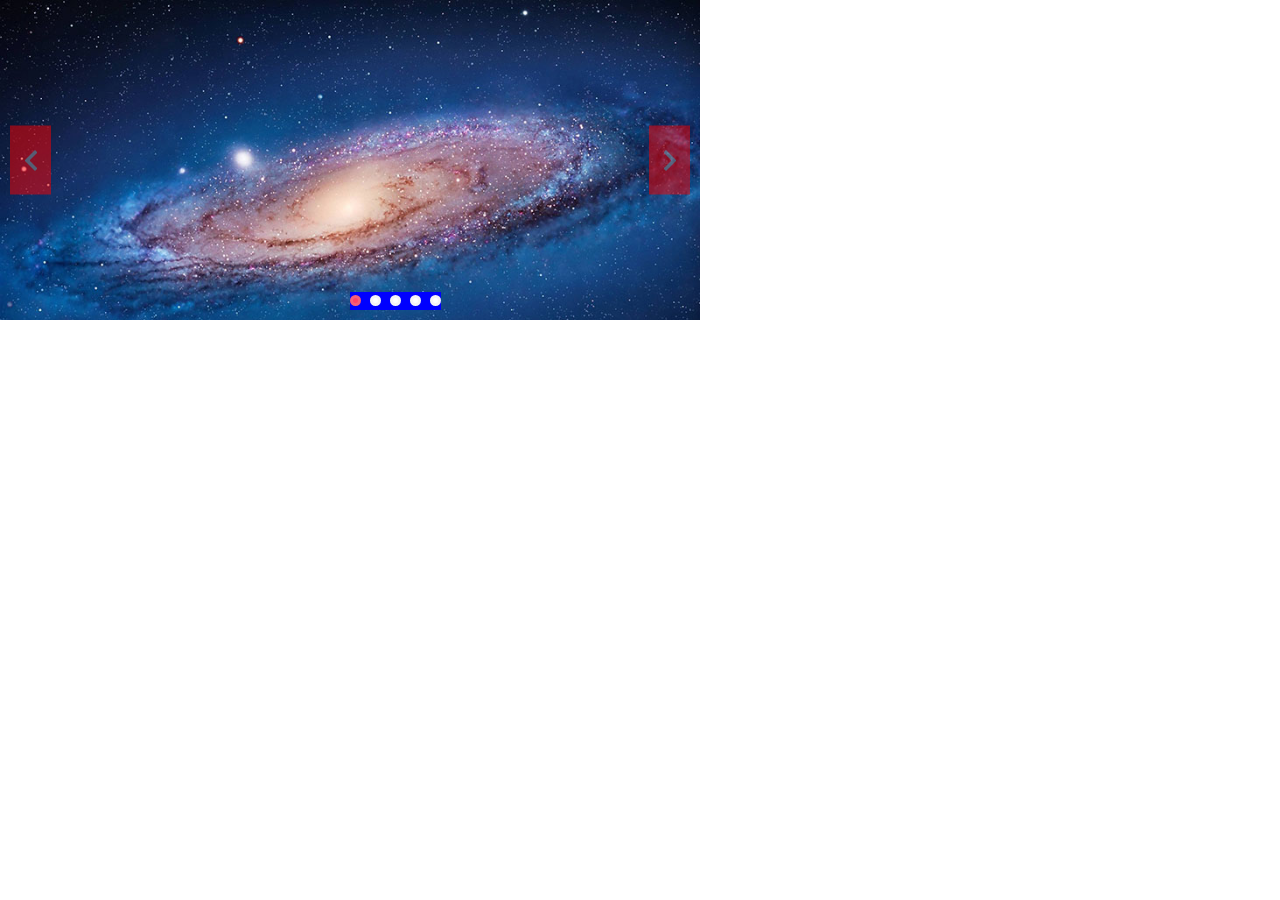
<file: slideshow/index.html>
<!-- index.html -->

<!DOCTYPE html>
<html lang="en">

<head>
    <meta charset="UTF-8">
    <meta name="viewport" content="width=device-width, initial-scale=1.0">
    <meta http-equiv="X-UA-Compatible" content="ie=edge">
    <title>轮播图</title>
    <link rel="stylesheet" href="style.css">
    <script src="main.js"></script>
    <style>
        .app {
            width: 700px;
            height: 320px;
        }

        .app .scroll {
            height: 320px;
        }
    </style>
</head>

<body>

<div class="app">
    <div class="scroll">
        <!-- 图片展示 -->
        <li>
            <a href=""> <img src="images/1.jpg" alt="scrollImage" class="img current" style="width: 700px;"></a>
        </li>
        <li>
            <a href=""> <img src="images/2.jpg" alt="scrollImage" class="img" style="width:700px;"></a>
        </li>
        <li>
            <a href=""> <img src="images/3.jpg" alt="scrollImage" class="img" style="width:700px;"></a>
        </li>
        <li>
            <a href=""> <img src="images/4.jpg" alt="scrollImage" class="img" style="width:700px;"></a>
        </li>
        <li>
            <a href=""> <img src="images/5.jpg" alt="scrollImage" class="img" style="width:700px;"></a>
        </li>
        <!-- 左右箭头的展示 -->
        <div class="lf"></div>
        <div class="lr"></div>

        <!-- 小圆点展示 -->
        <div class="dots">
            <span class="square"></span>
            <span></span>
            <span></span>
            <span></span>
            <span></span>
        </div>
    </div>
</div>

</body>

</html>
</html>
</file>
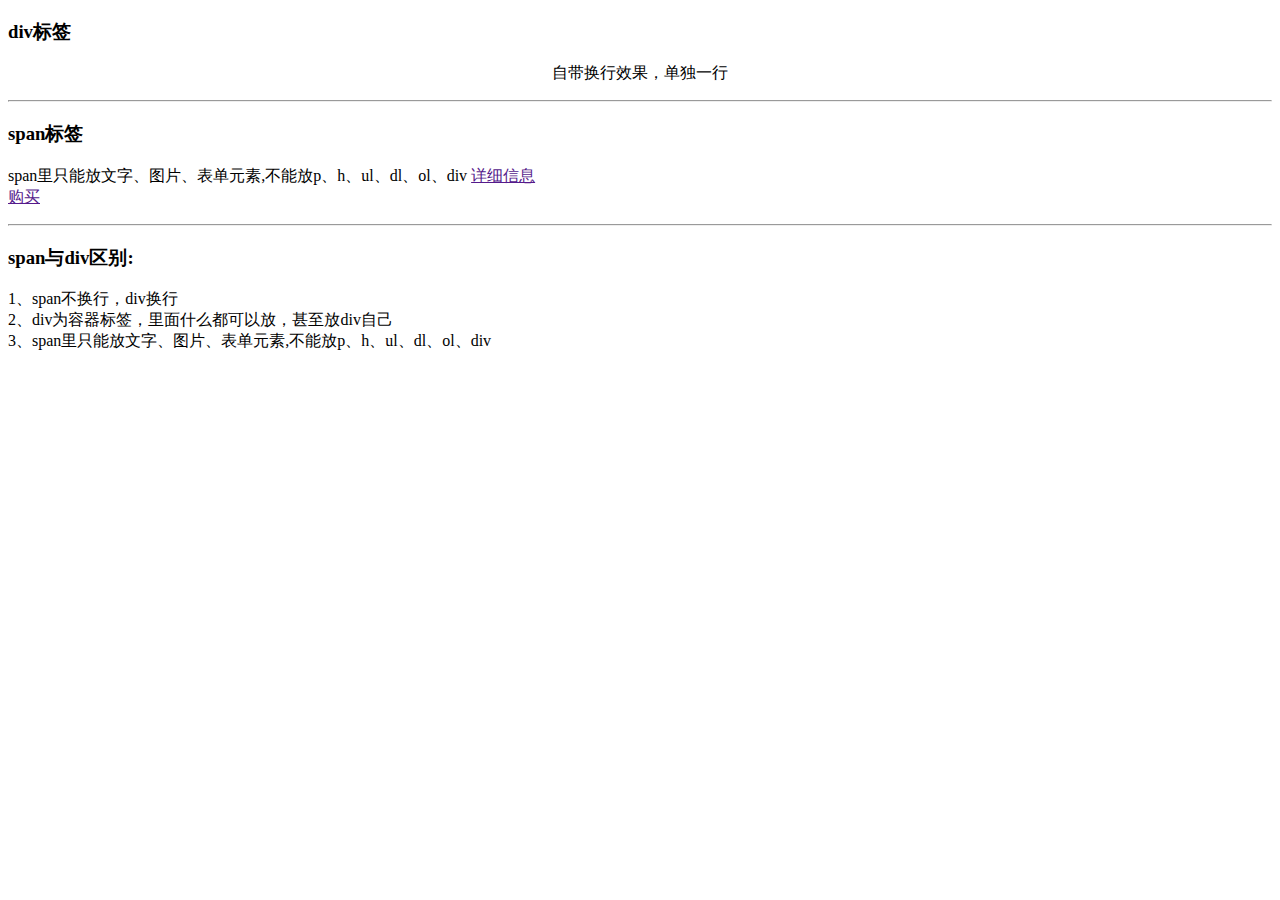
<file: 01-HTML/div_span.html>
<!DOCTYPE html>
<html lang="en">
<head>
    <meta charset="UTF-8">
    <title>学习div和span标签</title>
</head>
<div>
    <h3>div标签</h3>
    <p align="center">
        自带换行效果，单独一行
    </p>
    <hr/> <!--水平分割线-->
</div>
<span>
     <h3>span标签</h3>
    <p>
        span里只能放文字、图片、表单元素,不能放p、h、ul、dl、ol、div
        <a href="">详细信息</a>
        <br/>
        <a href="">购买</a>
    </p>
    <hr/>
</span>
<div>
    <h3>span与div区别: </h3>
    <p>
        1、span不换行，div换行
        <br/>
        2、div为容器标签，里面什么都可以放，甚至放div自己
        <br/>
        3、span里只能放文字、图片、表单元素,不能放p、h、ul、dl、ol、div
        <br/>
    </p>
</div>

</body>
</html>
</file>
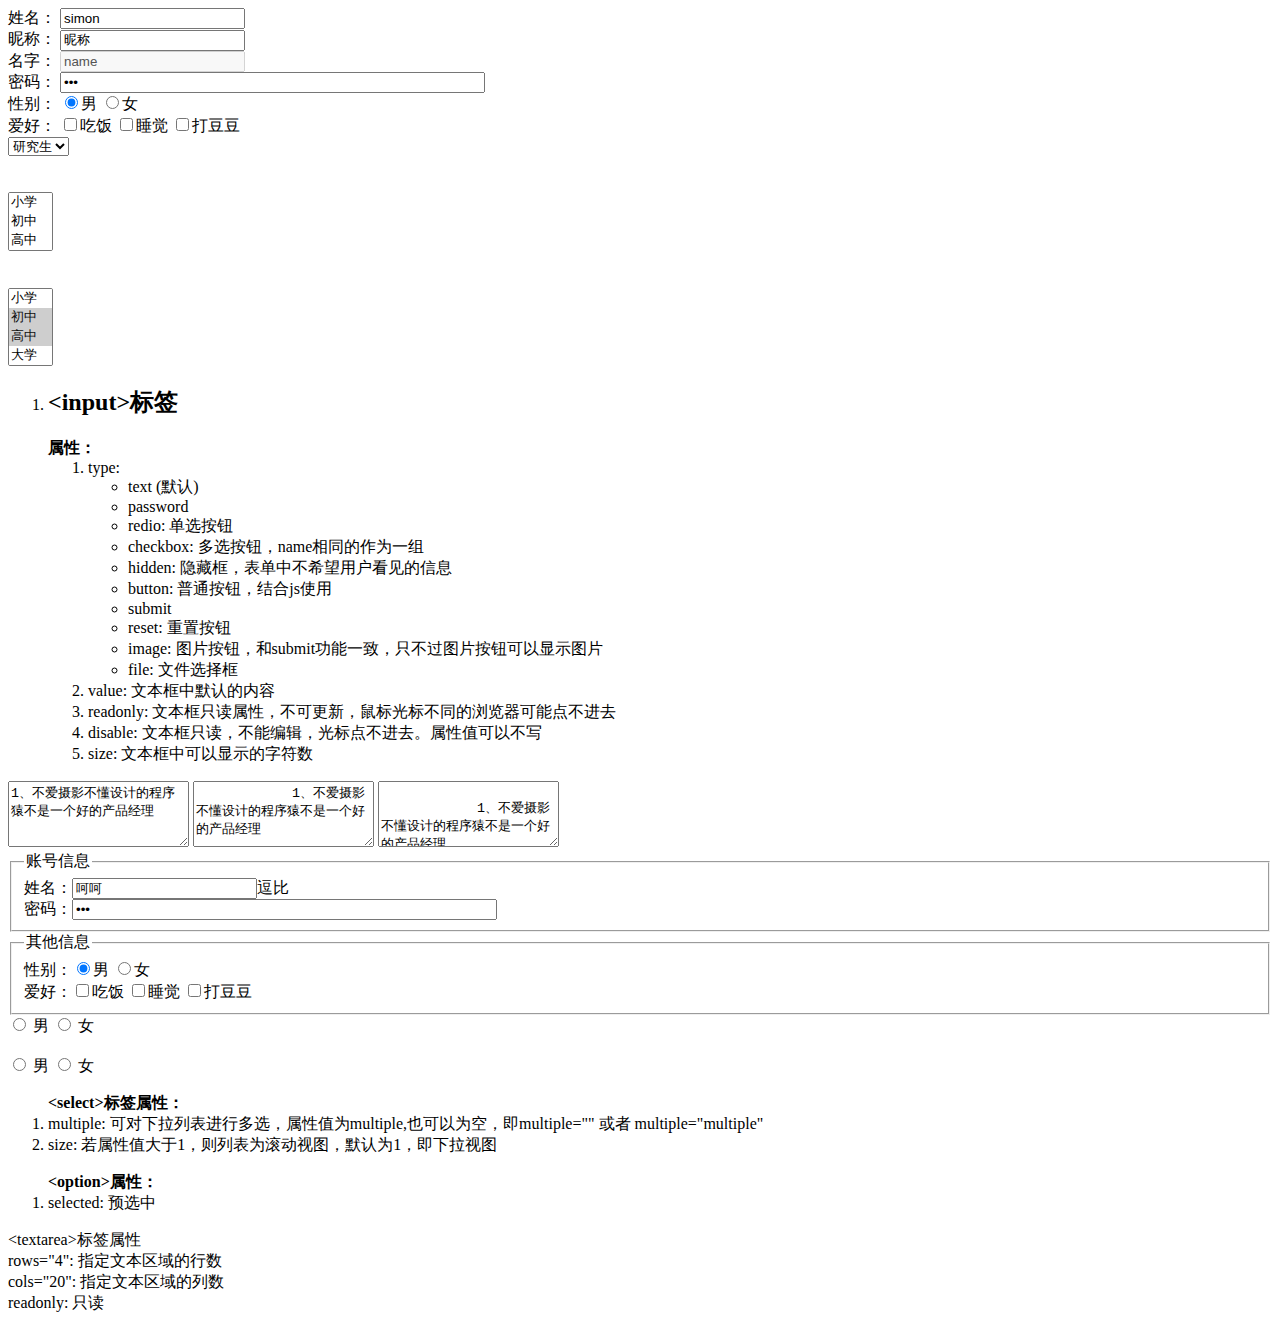
<file: 01-HTML/form.html>
<!DOCTYPE html>
<html lang="en">
<head>
    <meta charset="UTF-8">
    <title>form学习</title>
</head>
<body>
<div>
    <form>
        姓名： <input type="text" value="simon"><br>
        昵称： <input type="text" value="昵称" readonly=""><br>
        名字： <input type="text" value="name" disabled=""><br>
        密码： <input type="password" value="pwd" size="50"><br>
        性别： <input type="radio" name="单选框" id="radio-01" value="male" checked="">男
        <input type="radio" name="单选框" id="radio-02" value="female">女<br>
        爱好： <input type="checkbox" name="love" value="eat">吃饭
                <input type="checkbox" name="love" value="sleep">睡觉
                <input type="checkbox" name="love" value="bat">打豆豆

    </form>
</div>
<div>
    <form>
        <select>
            <option>小学</option>
            <option>初中</option>
            <option>高中</option>
            <option>大学</option>
            <option selected>研究生</option>
        </select>
        <br><br><br>
        <select size="3">
            <option>小学</option>
            <option>初中</option>
            <option>高中</option>
            <option>大学</option>
            <option>研究生</option>
        </select>
        <br><br><br>
        <select multiple="multiple">
            <option>小学</option>
            <option selected>初中</option>
            <option selected>高中</option>
            <option>大学</option>
            <option>研究生</option>
        </select>

    </form>
</div>
<div>
    <ol>
        <li>
            <h2>&lt;input&gt;标签</h2>
                <b>属性：</b>
                <ol>
                    <li>
                        type:
                        <ul type="circle">
                            <li>text (默认)</li>
                            <li>password</li>
                            <li>redio: 单选按钮</li>
                            <li>checkbox: 多选按钮，name相同的作为一组</li>
                            <li>hidden: 隐藏框，表单中不希望用户看见的信息</li>
                            <li>button: 普通按钮，结合js使用</li>
                            <li>submit</li>
                            <li>reset: 重置按钮</li>
                            <li>image: 图片按钮，和submit功能一致，只不过图片按钮可以显示图片</li>
                            <li>file: 文件选择框</li>
                        </ul>
                    </li>
                    <li>
                        value: 文本框中默认的内容
                    </li>
                    <li>
                        readonly: 文本框只读属性，不可更新，鼠标光标不同的浏览器可能点不进去
                    </li>
                    <li>
                        disable: 文本框只读，不能编辑，光标点不进去。属性值可以不写
                    </li>
                    <li>
                        size:  文本框中可以显示的字符数
                    </li>
                </ol>
        </li>

    </ol>
</div>
<div>
    <form>
        <textarea name="txtInfo" rows="4" cols="20">1、不爱摄影不懂设计的程序猿不是一个好的产品经理</textarea>
        <textarea name="txrInfo" rows="4" cols="20">
            1、不爱摄影不懂设计的程序猿不是一个好的产品经理
        </textarea>
        <textarea name="txrInfo" rows="4" cols="20">

            1、不爱摄影不懂设计的程序猿不是一个好的产品经理
        </textarea>
    </form>
</div>
<div>
    <form>

        <fieldset>
            <legend>账号信息</legend>
            姓名：<input value="呵呵" >逗比<br>
            密码：<input type="password" value="pwd" size="50"><br>
        </fieldset>

        <fieldset>
            <legend>其他信息</legend>
            性别：<input type="radio" name="gender" value="male" checked="">男
            <input type="radio" name="gender" value="female" >女<br>
            爱好：<input type="checkbox" name="love" value="eat">吃饭
            <input type="checkbox" name="love" value="sleep">睡觉
            <input type="checkbox" name="love" value="bat">打豆豆
        </fieldset>
    </form>
</div>
<biv>
    <!--只有点击圆圈才能选中相应的值-->
    <input type="radio" name="sex" /> 男
    <input type="radio" name="sex" /> 女
    <br><br>
    <!--label标签中使用for属性，值于input便签 id属性关联，当点击男或女字体时分别选中相应的值-->
    <input type="radio" name="sex" id="nan" />  <label for="nan"/> 男
    <input type="radio" name="sex" id="nv" />  <label for="nv"/> 女
</biv>

<div>
    <ol>
       <strong> &lt;select&gt;标签属性：</strong>
        <li>
            multiple: 可对下拉列表进行多选，属性值为multiple,也可以为空，即multiple="" 或者 multiple="multiple"
        </li>
        <li>
            size: 若属性值大于1，则列表为滚动视图，默认为1，即下拉视图
        </li>
    </ol>
    <ol>
        <strong>&lt;option&gt;属性：</strong>
        <li>selected: 预选中</li>
    </ol>
</div>
<div>
    &lt;textarea&gt;标签属性
    <li>rows="4": 指定文本区域的行数</li>
    <li>cols="20": 指定文本区域的列数</li>
    <li>readonly: 只读</li>
</div>

</body>
</html>
</file>
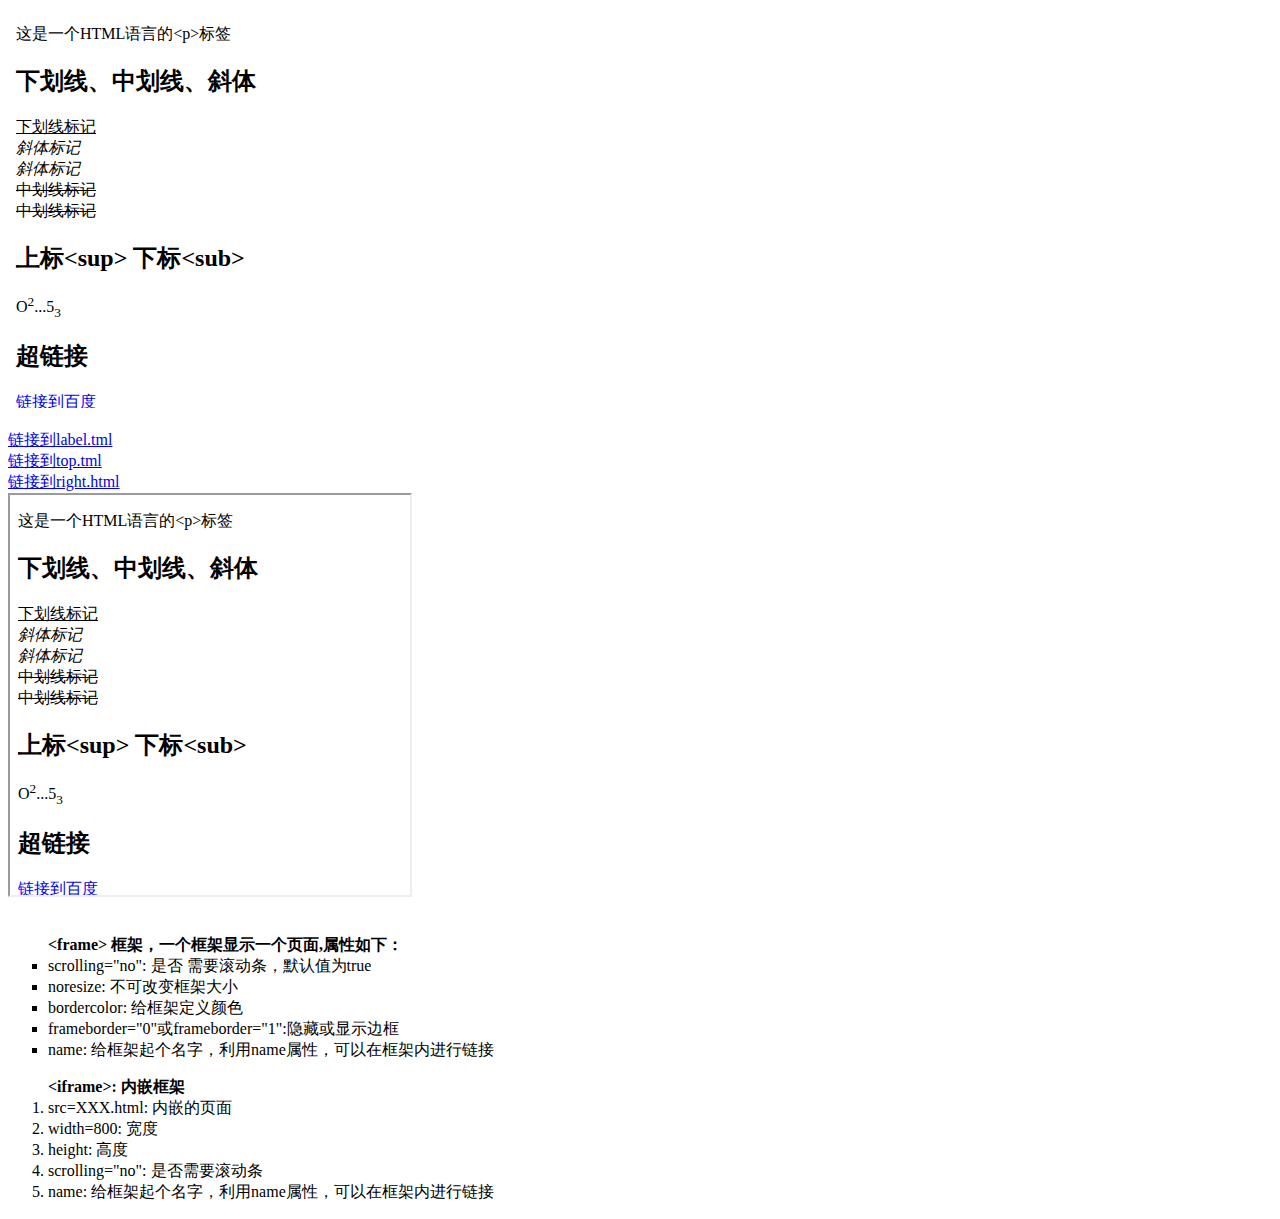
<file: 01-HTML/frameset.html>
<!DOCTYPE html>
<html lang="en">
<head>
    <meta charset="UTF-8">
    <title>"学习framset标签"</title>
</head>
<body>

<div title="学习<iframe>标签">
    <iframe src="label.html" width="400" height="400" scrolling="true" name="窗口名称" frameborder="0">
    </iframe>
</div>

<br>

<div>
    <a href="label.html" target="myFrame">链接到label.tml</a><br>
    <a href="top.html" target="myFrame">链接到top.tml</a><br>
    <a href="right.html" target="myFrame">链接到right.html</a><br>
    <iframe src="label.html" width="400" height="400" name="myFrame"></iframe><br>
</div>
<br>
<div>
    <ul>
        <strong>&lt;frame&gt; 框架，一个框架显示一个页面,属性如下：</strong>
        <li type="square"> scrolling="no": 是否 需要滚动条，默认值为true</li>
        <li type="square">noresize: 不可改变框架大小</li>
        <li type="square">bordercolor: 给框架定义颜色</li>
        <li type="square">frameborder="0"或frameborder="1":隐藏或显示边框</li>
        <li type="square">name: 给框架起个名字，利用name属性，可以在框架内进行链接</li>
    </ul>
</div>
<div>
    <ol>
       <strong> &lt;iframe&gt;: 内嵌框架</strong>
        <li>src=XXX.html: 内嵌的页面</li>
        <li>width=800: 宽度</li>
        <li>height: 高度</li>
        <li>scrolling="no": 是否需要滚动条</li>
        <li>name: 给框架起个名字，利用name属性，可以在框架内进行链接</li>
    </ol>
</div>
</body>
</html>
</file>
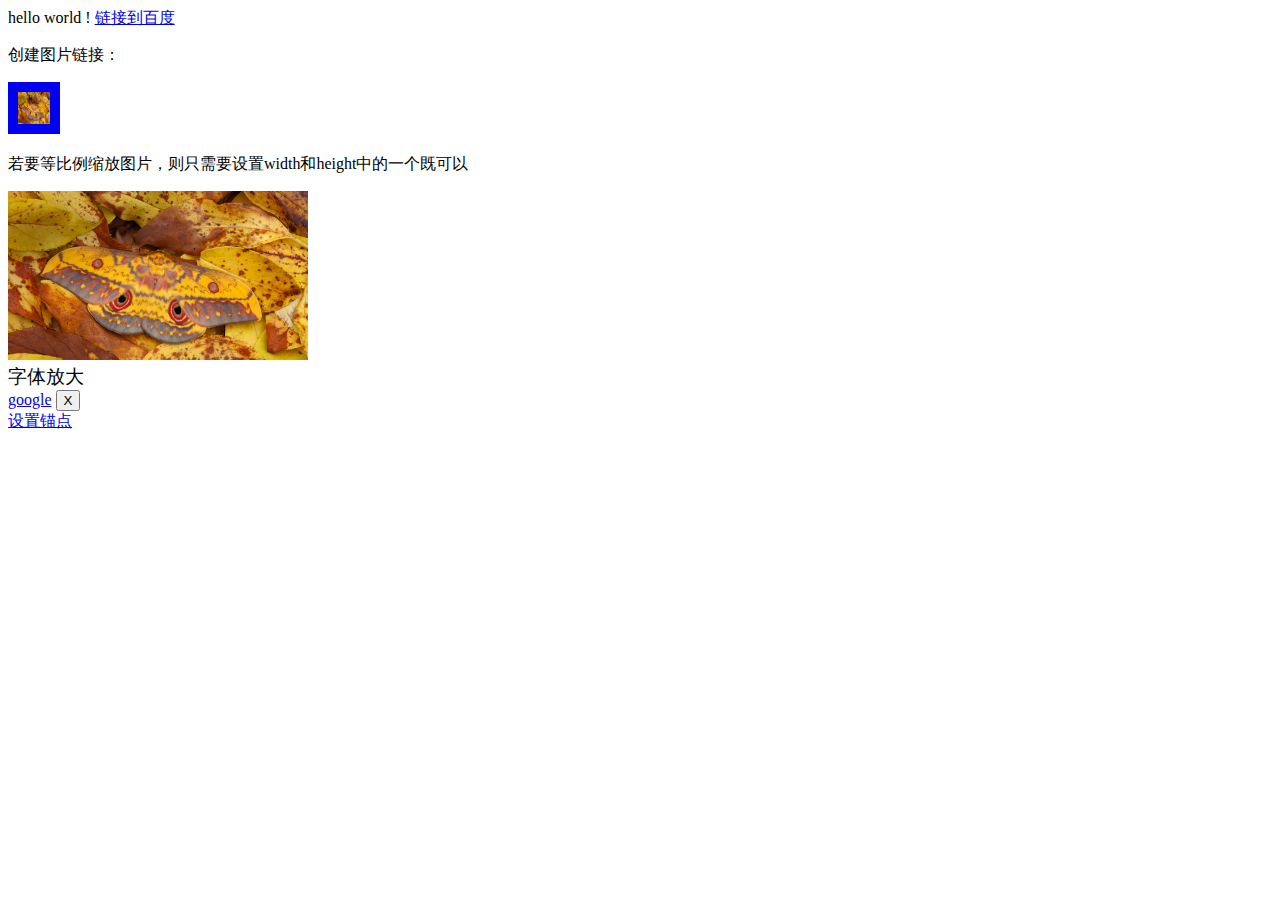
<file: 01-HTML/helloworld.html>
<!DOCTYPE html>
<html lang="en">
<head>
    <meta charset="UTF-8">
    <title>first html</title>
</head>
<body>
hello world !
<a href="http://baidu.com" target="_top">链接到百度</a>
<br>
<p>创建图片链接：</p>
<a href="http://baidu.com">
    <img src="xx.jfif" border="10" alt="test" width="32" height="32">
</a>
<br>
<p>若要等比例缩放图片，则只需要设置width和height中的一个既可以</p>
<img loading="simon" src="xx.jfif" width="300"/>
<br>
<big>字体放大</big>
<br>
<a aria-atomic="true" aria-busy="ssjk" href="http://google.com">google</a>
<button aria-label="Close" onclick="close()">X</button>

<br>
<a href="test_a_label">设置锚点</a>
</body>
</html>
</file>
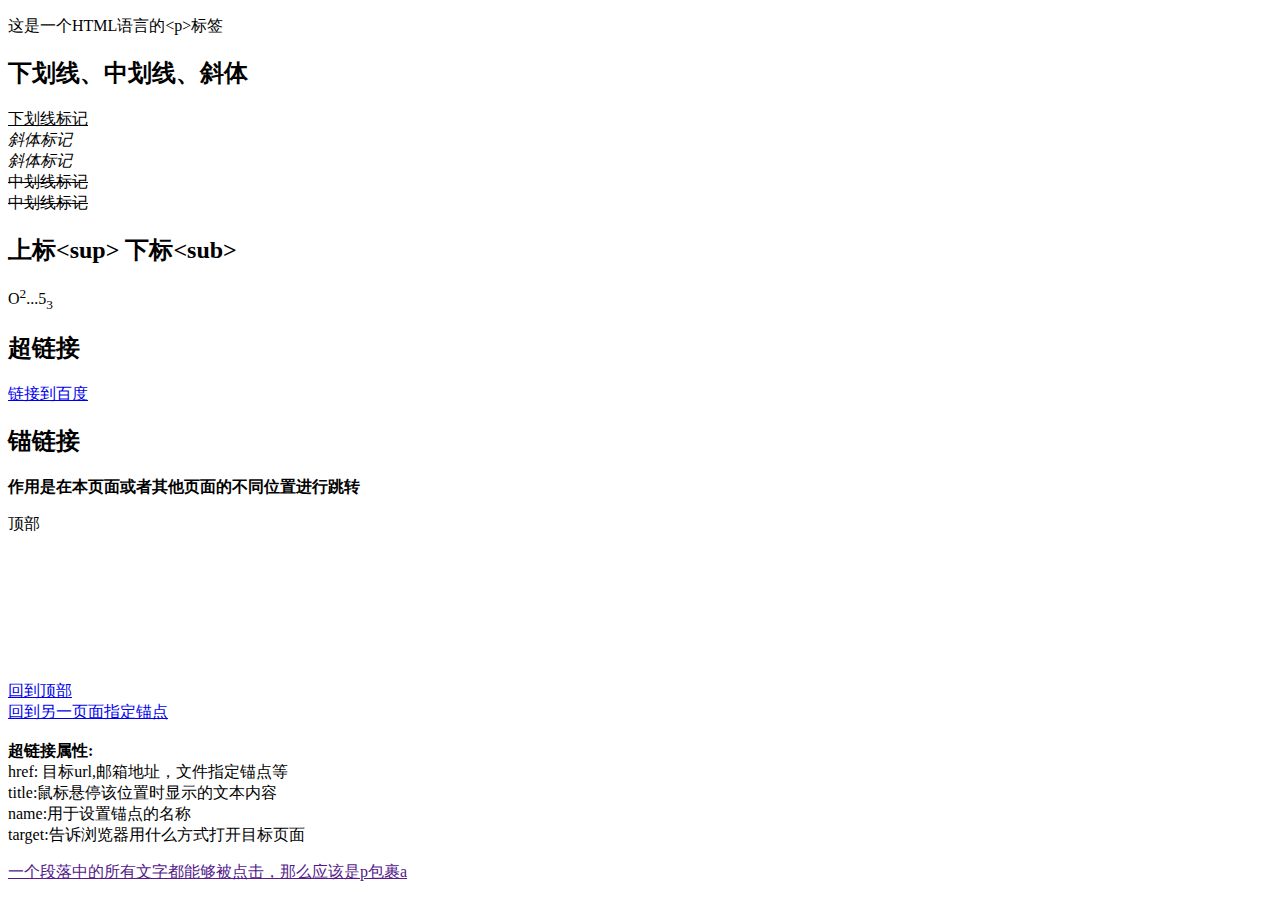
<file: 01-HTML/label.html>
<!DOCTYPE html>
<html lang="en">
<head>
    <meta charset="UTF-8">
    <title>标签与超链接</title>
</head>
<body>
<p>
    这是一个HTML语言的&lt;p&gt;标签
<p/>
<div>
    <h2>下划线、中划线、斜体</h2>
    <u>下划线标记</u><br>
    <i>斜体标记</i><br>
    <em>斜体标记</em><br>
    <s>中划线标记</s><br>
    <del>中划线标记</del><br>
</div>

<div>
    <h2>上标&lt;sup&gt; 下标&lt;sub&gt;</h2>
    O<sup>2</sup>...5<sub>3</sub>
</div>

<div>
    <h2>超链接</h2>
    <a href="http://www.baidu.com" target="_parent">链接到百度</a>

    <h2>锚链接</h2>
    <p>
        <strong>作用是在本页面或者其他页面的不同位置进行跳转</strong>
    </p>
    <a name="name1">顶部</a>
    <pre>







    </pre>
    <a href="#name1">回到顶部</a><br>
    <a href="helloworld.html#test_a_label">回到另一页面指定锚点</a>
    <br>
    <br>
    <div>
        <strong>超链接属性:</strong><br>
        href: 目标url,邮箱地址，文件指定锚点等<br>
        title:鼠标悬停该位置时显示的文本内容<br>
        name:用于设置锚点的名称<br>
        target:告诉浏览器用什么方式打开目标页面<br>
    </div>
</div>

<div>
    <p>
        <a href="">一个段落中的所有文字都能够被点击，那么应该是p包裹a</a>
    </p>
</div>

</body>
</html>
</file>
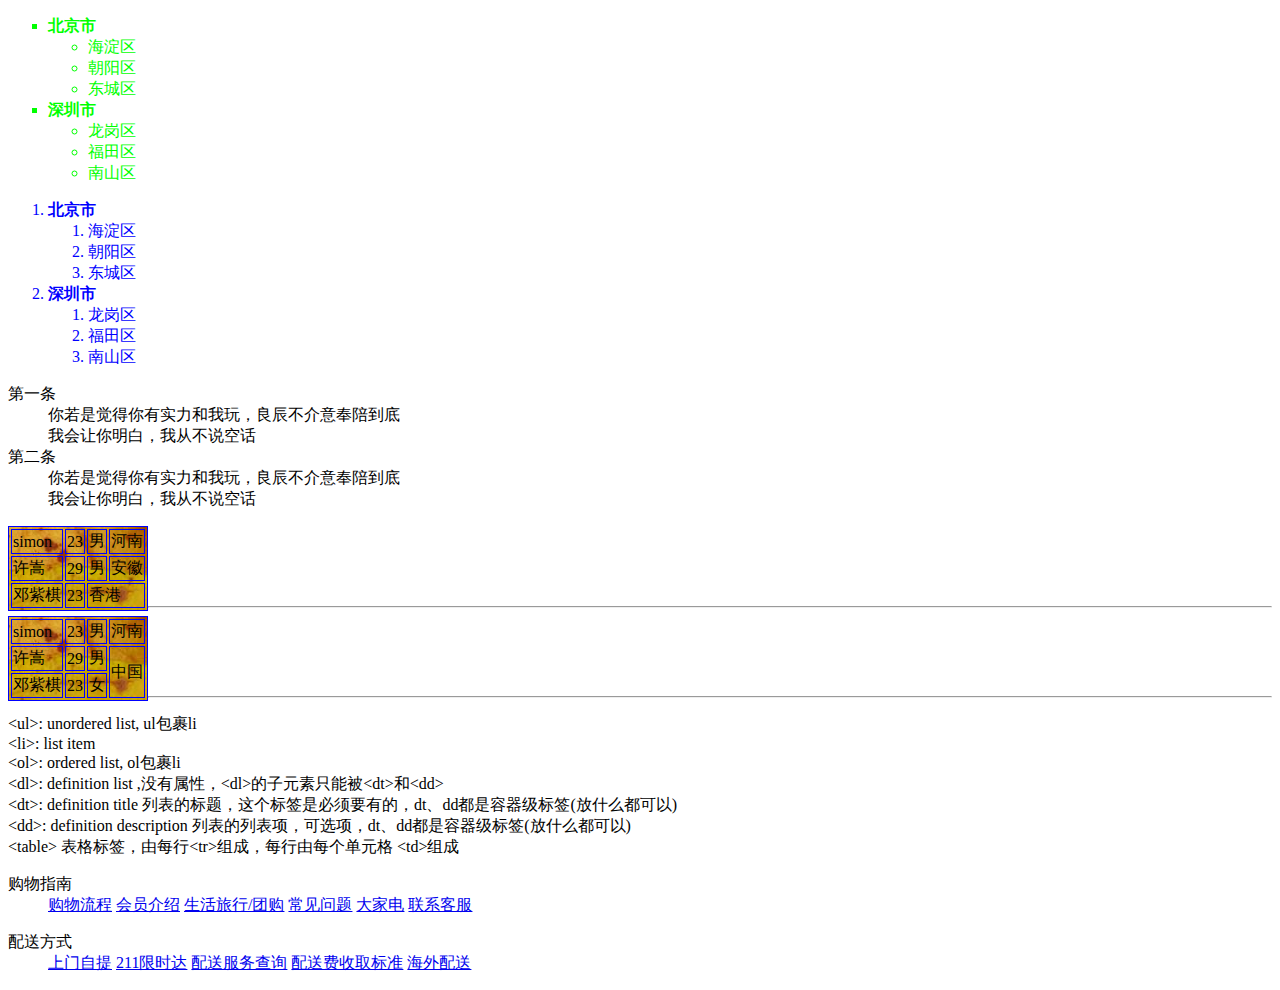
<file: 01-HTML/list_lable.html>
<!DOCTYPE html>
<html lang="en">
<head>
    <meta charset="UTF-8">
    <title>图文标签</title>
</head>
<body>
<div style="color:#00FF00" title="无序标签">
    <ul type="square">
        <li><b>北京市</b>
            <ul>
                <li>海淀区</li>
                <li>朝阳区</li>
                <li>东城区</li>
            </ul>
        </li>

        <li><b>深圳市</b>
            <ul>
                <li>龙岗区</li>
                <li>福田区</li>
                <li>南山区</li>
            </ul>
        </li>
    </ul>
</div>

<div style="color: blue">
    <ol type="1">
        <li><b>北京市</b>
            <ol>
                <li>海淀区</li>
                <li>朝阳区</li>
                <li>东城区</li>
            </ol>
        </li>

        <li><b>深圳市</b>
            <ol>
                <li>龙岗区</li>
                <li>福田区</li>
                <li>南山区</li>
            </ol>
        </li>
    </ol>
</div>

<div title="练习<dl>标签">
    <dl>
        <dt>第一条</dt>
        <dd>你若是觉得你有实力和我玩，良辰不介意奉陪到底</dd>
        <dd>我会让你明白，我从不说空话</dd>

        <dt>第二条</dt>
        <dd>你若是觉得你有实力和我玩，良辰不介意奉陪到底</dd>
        <dd>我会让你明白，我从不说空话</dd>
    </dl>
</div>

<div title="练习<table>标签">
    <table border="1" bordercolor="blue" align="left" bgcolor="#99cc66" background="xx.jfif">
        <tr>
            <td>simon</td>
            <td>23</td>
            <td>男</td>
            <td>河南</td>
        </tr>
        <tr>
            <td>许嵩</td>
            <td>29</td>
            <td>男</td>
            <td>安徽</td>
        </tr>
        <tr>
            <td>邓紫棋</td>
            <td>23</td>
            <td colspan="2">香港</td>
        </tr>

    </table>
    <br>
    <br>
</div>

<br><br>
<hr/>

<div title="练习<table>标签2">
    <table border="1" bordercolor="blue" align="left" bgcolor="#99cc66" background="xx.jfif">
        <tr>
            <td>simon</td>
            <td>23</td>
            <td>男</td>
            <td>河南</td>
        </tr>
        <tr>
            <td>许嵩</td>
            <td>29</td>
            <td>男</td>
            <td rowspan="2">中国</td>
        </tr>
        <tr>
            <td>邓紫棋</td>
            <td>23</td>
            <td>女</td>
        </tr>

    </table>
    <br>
    <br>
</div>

<br><br>
<hr/>

<div>
    <p>
        &lt;ul&gt;: unordered list, ul包裹li<br>
        &lt;li&gt;: list item<br>
        &lt;ol&gt;: ordered list, ol包裹li<br>
        &lt;dl&gt;: definition list ,没有属性，&lt;dl&gt;的子元素只能被&lt;dt&gt;和&lt;dd&gt;<br>
        &lt;dt&gt;: definition title 列表的标题，这个标签是必须要有的，dt、dd都是容器级标签(放什么都可以)<br>
        &lt;dd&gt;: definition description 列表的列表项，可选项，dt、dd都是容器级标签(放什么都可以)<br>
        &lt;table&gt; 表格标签，由每行&lt;tr&gt;组成，每行由每个单元格 &lt;td&gt;组成
    </p>
</div>

<div title="实例">
    <dl>
        <dt>购物指南</dt>
        <dd>
            <a href="#">购物流程</a>
            <a href="#">会员介绍</a>
            <a href="#">生活旅行/团购</a>
            <a href="#">常见问题</a>
            <a href="#">大家电</a>
            <a href="#">联系客服</a>
        </dd>
    </dl>
    <dl>
        <dt>配送方式</dt>
        <dd>
            <a href="#">上门自提</a>
            <a href="#">211限时达</a>
            <a href="#">配送服务查询</a>
            <a href="#">配送费收取标准</a>
            <a href="#">海外配送</a>
        </dd>
    </dl>
</div>
</body>
</html>
</file>
<file: slideshow/style.css>
* {
    margin: 0;
    padding: 0;
}

.app {
    position: relative;
    overflow: hidden;
}

.app .scroll {
    margin: 0;
    padding: 0;
    /*width: 700px;*/
    /*height: 320px;*/
    /*display: inline-block;*/
    /*list-style-type:circle;*/
}

.app .scroll li {
    top: 0;
    left: 0;
    z-index: 1;
    margin: 0;
    padding: 0;
    position: absolute;
    list-style-type: none;
}


.app .scroll .img {
    display: none;
    width: 100%;
}

.app .scroll .current {
    display: inline-block;
}

.scroll .lf {
    z-index: 1;
    position: absolute;
    top: 50%;
    left: 10px;
    opacity: .5;
    background-image: url('images/arrow-left.png');
    /*background-position: -83px 0;*/
    /*background-position: center;*/
    background-position-x: center;
    background-position-y: center;
    background-color: red;
    background-repeat: no-repeat;
    width: 41px;
    height: 69px;
    cursor: pointer;
    transform: translateY(-50%); /* 向y轴正数方向移动 */
}

.scroll .lr {
    z-index: 1;
    position: absolute;
    top: 50%;
    right: 10px;
    opacity:.5;
    background-image: url('images/arrow-right.png');
    background-position: -123px 0;
    background-repeat: no-repeat;
    background-position-x: center;
    background-position-y: center;
    background-color: red;
    width: 41px;
    height: 69px;
    cursor: pointer;
    transform: translateY(-50%);
    /*background: url('images/arrow-right.png') red no-repeat center center*/
}

.dots {
    left: 50%;
    z-index: 1;
    position: absolute;
    bottom: 10px;
    list-style-type: square;
    color: blueviolet;
    background: blue;
}

.dots > span {
    display: inline-block;
    box-sizing: border-box;
    width: 11px;
    height: 11px;
    border: 3px solid rgba(204, 204, 204, 0.2); /*设置原点边界宽、样式、颜色*/
    border-radius: 150px; /*向边界添加圆角半径*/
    cursor: pointer;
    background: white;
}

.dots > span:not(:last-child) {
    margin-right: 5px; /*设置远点右边界*/
}

/* 小圆点的颜色 */
.dots .square {
    background: #f46;
}


/** {*/
/*    margin: 0;*/
/*    padding: 0;*/
/*}*/

/*.app {*/
/*    width: 100%;*/
/*    margin: 50px 0;*/
/*    text-align: center;*/
/*}*/

/*.app .scroll {*/
/*    position: relative;*/
/*    display: inline-block;*/
/*    width: 1226px;*/
/*    height: 460px;*/
/*}*/

/*.app .scroll .img {*/
/*    display: none;*/
/*    width: 100%;*/
/*}*/

/*.app .scroll .current {*/
/*    display: block;*/
/*}*/

/*.scroll .lf {*/
/*    position: absolute;*/
/*    top: 50%;*/
/*    left: 10px;*/
/*    background-image: url('img/arrow.png');*/
/*    background-position: -83px 0;*/
/*    width: 41px;*/
/*    height: 69px;*/
/*    cursor: pointer;*/
/*    transform: translateY(-50%);*/
/*}*/

/*.scroll .lr {*/
/*    position: absolute;*/
/*    top: 50%;*/
/*    right: 10px;*/
/*    background-image: url('img/arrow.png');*/
/*    background-position: -123px 0;*/
/*    width: 41px;*/
/*    height: 69px;*/
/*    cursor: pointer;*/
/*    transform: translateY(-50%);*/
/*}*/

/*.dots {*/
/*    position: absolute;*/
/*    bottom: 15px;*/
/*    right: 20px;*/
/*    width: 160px;*/
/*}*/

/*.dots>span {*/
/*    display: inline-block;*/
/*    box-sizing: border-box;*/
/*    width: 11px;*/
/*    height: 11px;*/
/*    border: 3px solid rgba(204, 204, 204, 0.2);*/
/*    border-radius: 15px;*/
/*    cursor: pointer;*/
/*}*/

/*.dots>span:not(:last-child) {*/
/*    margin-right: 5px;*/
/*}*/

/*!* 小圆点的颜色 *!*/
/*.dots .square {*/
/*    background: #f46;*/
/*}*/
</file>
